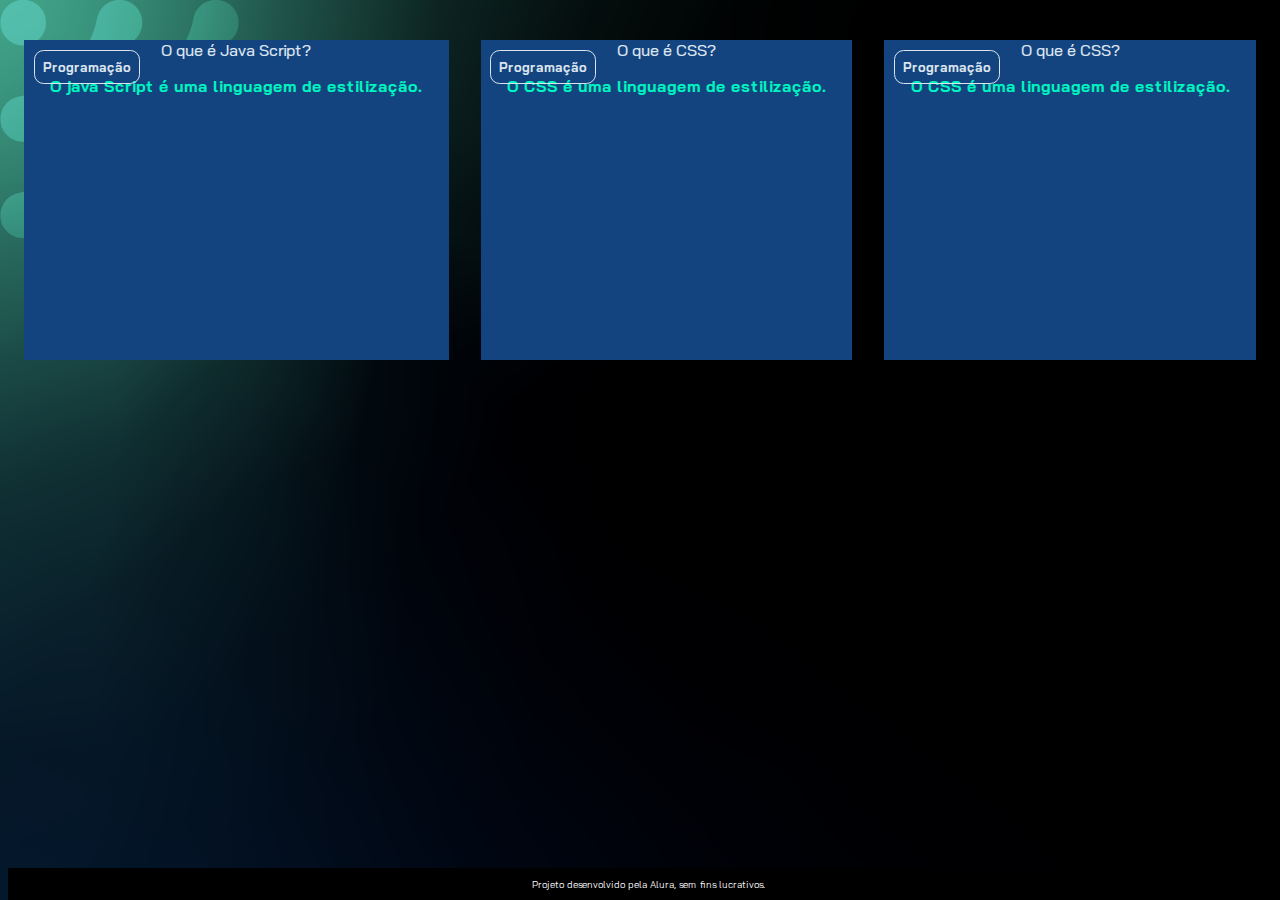
<file: FLASHCARD-Diogo ceconi/index.html>
<!DOCTYPE html>
<html lang="pt-br">

<head>
    <meta charset="UTF-8">
    <meta name="viewport" content="width=device-width, initial-scale=1.0">
    <link rel="stylesheet" href="assets/style.css">
    <title>FLASHCARD-Diogo ceconi</title>
</head>

<body>
    <main>
        <section id="container">
            <article class="cartao">
                <div class="cartao__conteudo">
                    <h3> Programação </h3>
                    <div class="cartao__conteudo__pergunta">
                        <p>O que é Java Script?</p>
                    </div>
                    <div class="cartao__conteudo__resposta">
                        <p>O java Script é uma linguagem de estilização.</p>
                    </div>
                </div>
            </article>

            <article class="cartao">
                <div class="cartao__conteudo">
                    <h3> Programação </h3>
                    <div class="cartao__conteudo__pergunta">
                        <p>O que é CSS?</p>
                    </div>
                    <div class="cartao__conteudo__resposta">
                        <p>O CSS é uma linguagem de estilização.</p>
                    </div>
                </div>
            </article>

            <article class="cartao">
                <div class="cartao__conteudo">
                    <h3> Programação </h3>
                    <div class="cartao__conteudo__pergunta">
                        <p>O que é CSS?</p>
                    </div>
                    <div class="cartao__conteudo__resposta">
                        <p>O CSS é uma linguagem de estilização.</p>
                    </div>
                </div>
            </article>
    </main>
    <footer>
        <p>Projeto desenvolvido pela Alura, sem fins lucrativos.</p>
    </footer>

</body>

</html>
</file>
<file: FLASHCARD-Diogo ceconi/assets/style.css>
@import url('https://fonts.googleapis.com/css2?family=Bai+Jamjuree:ital,wght@0,200;0,300;0,400;0,500;0,600;0,700;1,200;1,300;1,400;1,500;1,600;1,700&display=swap');

:root {
    --text-color: #DBE4EF;
    --card-front-color: #144480;
    --card-back-color: #00F4BF;
}
body {
    background: url(../img/bg-desktop.webp);
    font-family: Bai Jamjuree;
}
footer {
    background-color: black;
    color: white;
    bottom:0;
    position:fixed;
    width:100%;
    height:2rem;
}
footer p{
    text-align: center;
    font-size: 0.6rem;
    margin-top: 0,5rem;
}
#container {
    display:flex ;
}
.cartao {
    margin: 1rem 1rem;
    height: 20rem;
    flex-grow: 1;
    flex-basis: calc(33% -6rem);
}
.cartao__conteudo {
    text-align: center;
    height: 100%;
    background-color: var(--card-front-color);
}
.cartao__conteudo h3 {
    color: var(--text-color);
    border: 1px solid var(--text-color);
    text-align: left;
    padding: 0.5rem;
    position: absolute;
    margin: 0.6rem;
    border-radius: 0.6rem;
    font-size: 1vw;
}

.cartao__conteudo__pergunta p{
    color: var(--text-color);
    font-weight: 500;
}
.cartao__conteudo__resposta p{
    color: var(--card-back-color);
    font-weight: 700;
}
</file>
